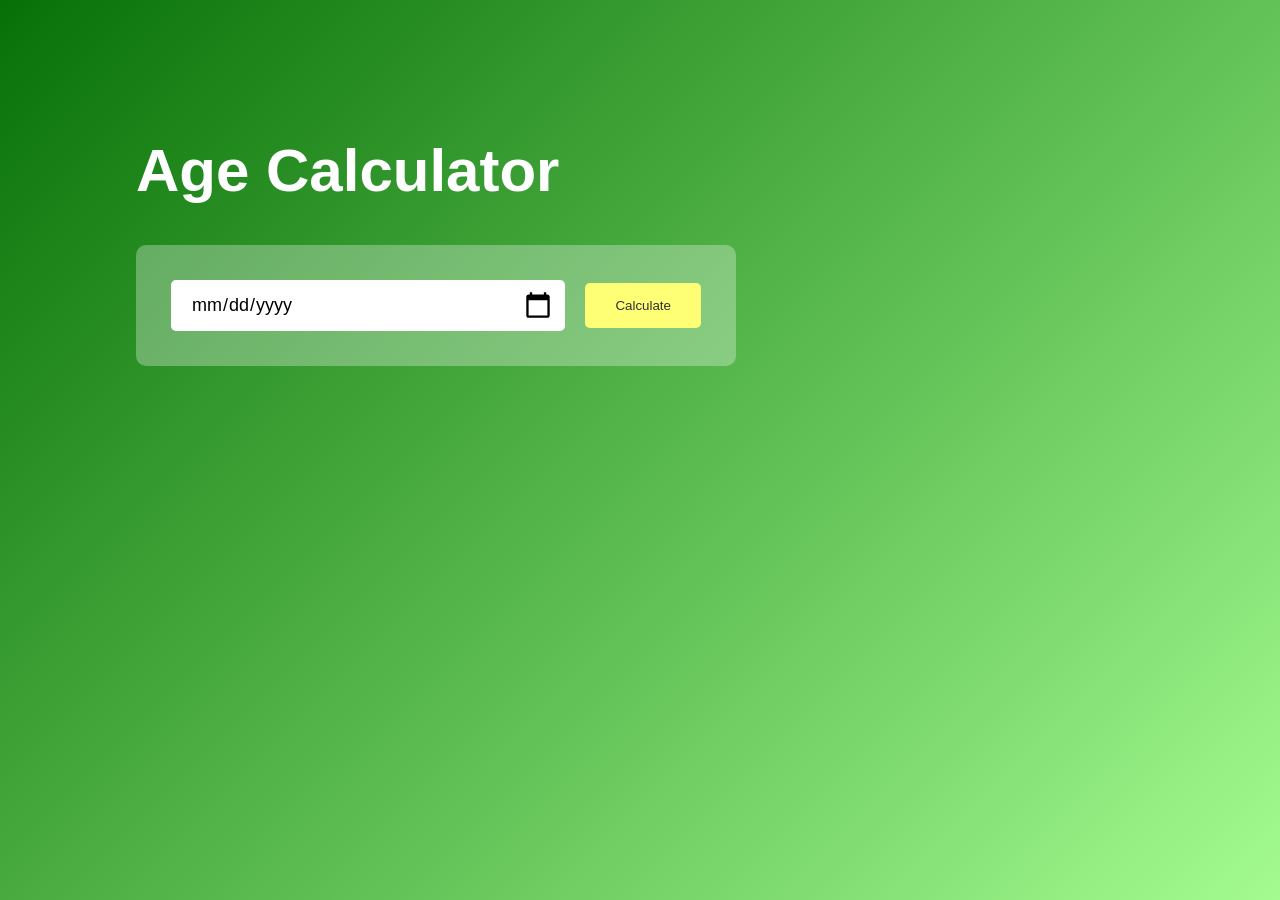
<file: Age Calculator/Index.html>
<!DOCTYPE html>
<html lang="en">
<head>
    <meta charset="UTF-8">
    <meta name="viewport" content="width=device-width, initial-scale=1.0">
    <title>Age Calculator</title>
    <link rel="stylesheet" href="style.css">
</head>
<body>
    <div class="container">
        <div class="calculator">
            <h1>Age Calculator</h1>
            <div class="input-box">
                <input type="date" id="date">
                <button onclick="calculateAge()">Calculate</button>
            </div>
            <p id="result"></p>
        </div>
    </div>

    <script>
        let userInput = document.getElementById("date");
        userInput.max = new Date().toISOString().split("T")[0];
        let result = document.getElementById("result");

        function calculateAge(){
            let birthDate = new Date(userInput.value);

            let d1 = birthDate.getDate();
            let m1 = birthDate.getMonth() + 1;
            let y1 = birthDate.getFullYear();

            let today = new Date();

            let d2 = today.getDate();
            let m2 = today.getMonth() + 1;
            let y2 = today.getFullYear();

            let d3, m3, y3;

            y3 = y2 - y1;

            if(m2 >= m1){
                m3 = m2 - m1;
            }else{
                y3--;
                m3 = 12 + m2 - m1;
            }
            if(d2 >= d1){
                d3 = d2 - d1;
            }else{
                m3--;
                d3 = getDaysInMonth(y1, m1) + d2 - d1;
            }
            if(m3  < 0){
                m3 = 11;
                y3--;
            }
            result.innerHTML = `You are <span>${y3}</span> years, <span>${m3}</span> months and <span>${d3}</span> days old.`;

        }

        function getDaysInMonth(year, month){
            return new Date(year, month, 0).getDate();
        }

    </script>
</body>
</html
</file>
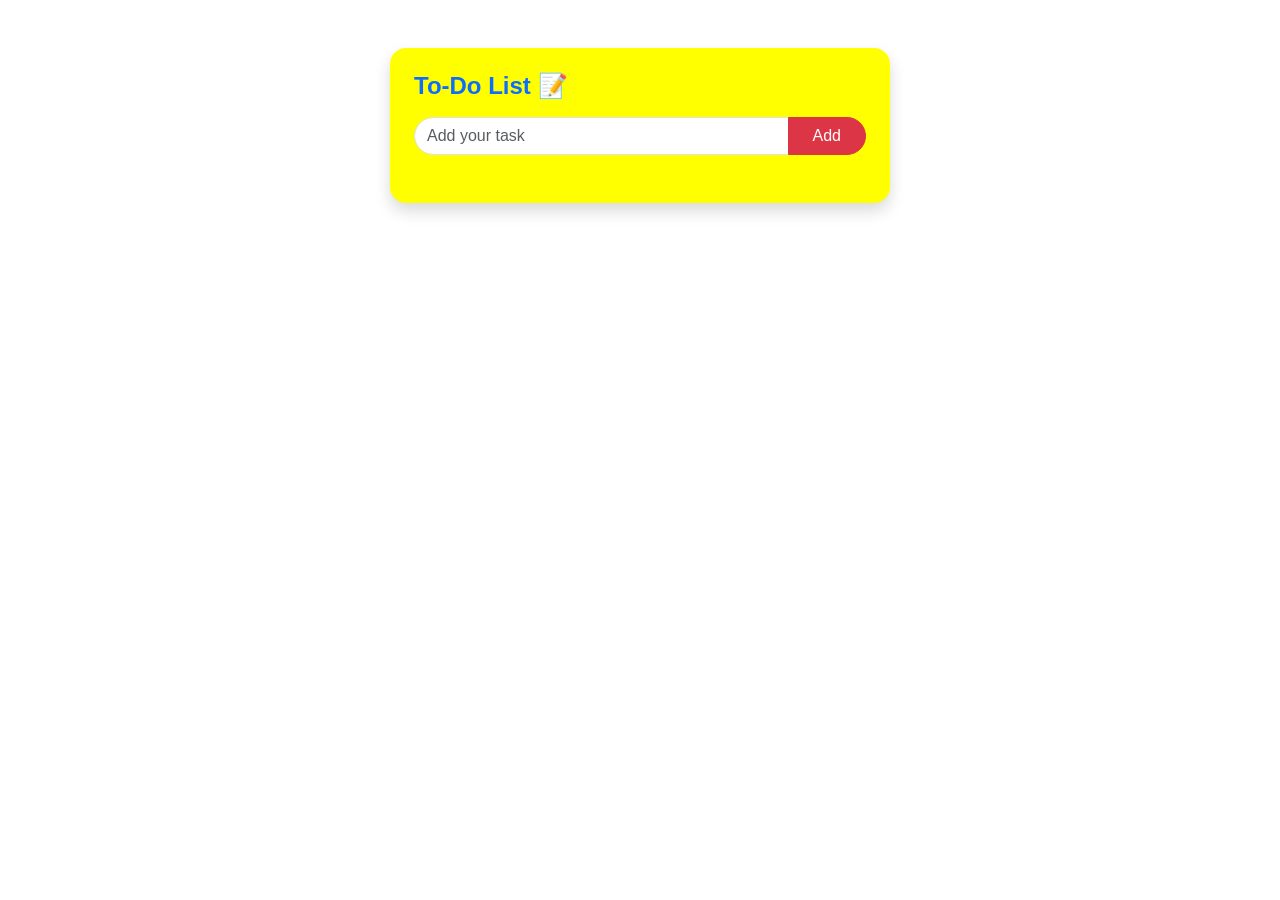
<file: To-Do-List/index.html>
<!DOCTYPE html>
<html lang="en">

<head>
    <meta charset="UTF-8" />
    <meta name="viewport" content="width=device-width, initial-scale=1.0" />
    <title>To-Do List</title>
    <link href="https://cdn.jsdelivr.net/npm/bootstrap@5.3.0/dist/css/bootstrap.min.css" rel="stylesheet">
    <link rel="stylesheet" href="style1.css" />
    <script>
        function addTask() {
            const input = document.getElementById("taskInput");
            const taskText = input.value.trim();

            if (taskText === "") return;

            const li = document.createElement("li");
            li.className = "list-group-item";
            li.innerHTML =
                '<div class="d-flex align-items-center w-100">'+
                '<input type="checkbox" class="form-check-input">' +
                '<span class="task-text">' + taskText + '</span>' +
                '<span class="delete-btn ms-auto" onclick="deleteTask(this)">&#10005;</span>' +
                '</div>';
            document.getElementById("taskList").appendChild(li);
            input.value = "";
        }
        function deleteTask(element) {
            element.closest("li").remove();
        }

    </script>
</head>

<body>

    <div class="container mt-5">
        <div class="todo-box mx-auto shadow p-4 rounded-4" style="max-width: 500px;">
            <h4 class="mb-3 fw-bold text-primary">To-Do List 📝</h4>

            <div class="input-group mb-4">
                <input type="text" id="taskInput" class="form-control rounded-start-pill" placeholder="Add your task">
                <button class="btn btn-danger rounded-end-pill px-4" onclick="addTask()">Add</button>
            </div>

            <ul id="taskList" class="list-group">
                <!-- Tasks will appear here -->
            </ul>
        </div>
    </div>

    <!-- <script src="script.js"></script> -->
</body>

</html>
</file>
<file: Age Calculator/style.css>
*{
    margin: 0;
    padding: 0;
    font-family: 'poppins', sans-serif;
    box-sizing: border-box;
}
.container{
    width: 100%;
    min-height: 100vh;
    background: linear-gradient(135deg, rgb(7, 113, 7), #a4fc90);
    color: #fff;
    padding: 10px;
}
.calculator{
    width: 100%;
    max-width: 600px;
    margin-left: 10%;
    margin-top: 10%;
}
.calculator h1{
    font-size: 60px;
}
.input-box{
    margin: 40px 0;
    padding: 35px;
    border-radius: 10px;
    background: rgba(255, 255, 255, 0.3);
    display: flex;
    align-items: center;
}
.input-box input{
    flex: 1;
    margin-right: 20px;
    padding: 14px 20px;
    border: 0;
    outline: 0;
    font-size: 18px;
    border-radius: 5px;
    position: relative;
}
.input-box button{
    background: #ffff76;
    border: 0;
    outline: 0;
    padding: 15px 30px;
    border-radius: 5px;
    font-weight: 500;
    color: #313030;
    cursor: pointer;
}
.input-box input::-webkit-calendar-picker-indicator{
    top: 0;
    left: 0;
    right: 0;
    bottom: 0;
    width: auto;
    height: auto;
    position: absolute;
    background-position: calc(100% - 10px);
    background-size: 30px;
    cursor: pointer;
}
#result{
    font-size: 20px;
}
#result span{
    color: #ffff76;
}
</file>
<file: To-Do-List/style1.css>
body {
  background-color: white;
  font-family: 'Segoe UI', sans-serif;
}

.todo-box {
  background: yellow;
}

.list-group-item {
  display: flex;
  justify-content: space-between;
  align-items: center;
  border: none;
  border-bottom: 1px solid #eee;
}

.list-group-item input[type="checkbox"] {
  margin-right: 10px;
}

.task-text {
  flex-grow: 1;
  margin-left: 10px;
}

.delete-btn {
  color: gray;
  cursor: pointer;
}

.delete-btn:hover {
  color: rgb(155, 156, 84);
}
</file>
